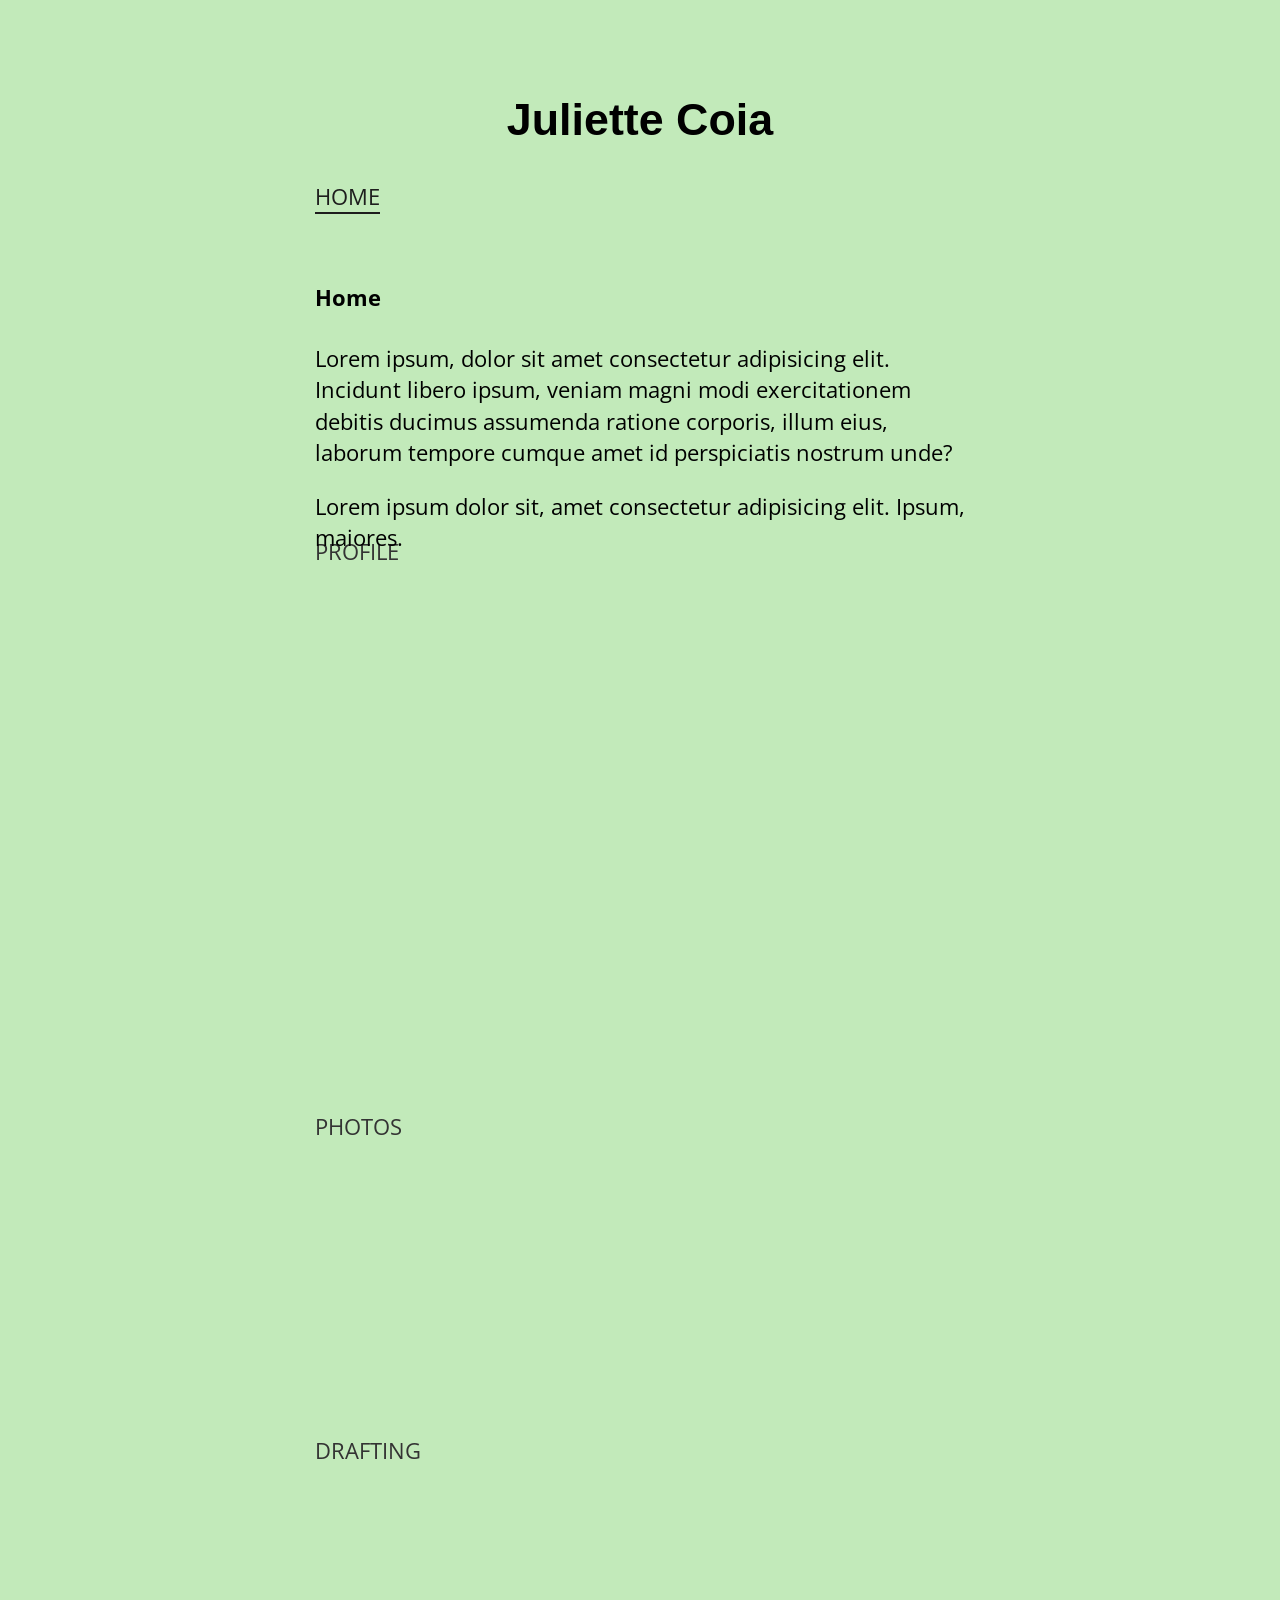
<file: index.html>
<!DOCTYPE html>
<html lang="en" >
<head>
  <meta charset="utf-8">
  <meta name="viewport" content="width=device-width" />
  <title>Juliette Coia</title>
  <link rel="stylesheet" href="/css/main.css">
  <link rel="preconnect" href="https://fonts.googleapis.com">
  <link rel="preconnect" href="https://fonts.gstatic.com" crossorigin>
  <link href="https://fonts.googleapis.com/css2?family=Open+Sans:ital@0;1&display=swap" rel="stylesheet">
</head>

<body>
	<h1>Juliette Coia</h1>
<!-- partial:index.partial.html -->
<div data-tabs class="tabs">    
   <div class="tab">
      <input type="radio" name="tabgroup" id="tab-1" checked>
      <label for="tab-1">Home</label>
      <div class="tab__content">
         <h4>Home</h4>
         <p>Lorem ipsum, dolor sit amet consectetur adipisicing elit. Incidunt libero ipsum, veniam magni modi exercitationem debitis ducimus assumenda ratione corporis, illum eius, laborum tempore cumque amet id perspiciatis nostrum unde?</p>
         <p>Lorem ipsum dolor sit, amet consectetur adipisicing elit. Ipsum, maiores.</p>
      </div> 
   </div>
   <div class="tab">
      <input type="radio" name="tabgroup" id="tab-2">
      <label for="tab-2">Profile</label>
      <div class="tab__content">
         <h4>Profile</h4>
         <p>Lorem ipsum dolor sit amet consectetur adipisicing elit. Consectetur odio cum eveniet excepturi eum provident molestias ad ipsa unde dignissimos illo porro animi earum aliquam perspiciatis id omnis, adipisci incidunt. Qui, beatae. Beatae animi totam obcaecati at quae, iste facere fuga nemo pariatur esse nihil?</p>
         <p>Lorem ipsum, dolor sit amet consectetur adipisicing elit. Doloremque commodi eos voluptatem numquam pariatur deleniti repellat fugiat eligendi nulla molestiae sunt praesentium vero sequi distinctio error quibusdam maiores natus magnam, explicabo hic sed alias dolores, quis eum! Reprehenderit atque cupiditate dolorum? Saepe, doloribus veniam? Nulla!</p>
      </div> 
   </div>
   <div class="tab">
      <input type="radio" name="tabgroup" id="tab-3">
      <label for="tab-3">Photos</label>
      <div class="tab__content">
         <h4>Photos</h4>
         <p>Lorem ipsum dolor sit amet consectetur adipisicing elit. Laboriosam officiis voluptas maiores deserunt ullam aliquam?</p>
         <p>Lorem ipsum dolor sit amet consectetur adipisicing elit. Accusamus, officia accusantium quod fuga porro eius animi earum excepturi omnis! Reprehenderit!</p>
      </div> 
   </div>
   <div class="tab">
      <input type="radio" name="tabgroup" id="tab-4">
      <label for="tab-4">Drafting</label>
      <div class="tab__content">
         <h4>Drafting</h4>
         <p>Lorem ipsum, dolor sit amet consectetur adipisicing elit. Officia exercitationem veritatis vero eaque. Nam totam dolorem sapiente ullam non sed nostrum praesentium voluptatem, ad quam libero deserunt nemo fuga hic repudiandae veritatis cupiditate, mollitia recusandae!</p>
      </div> 
   </div>
</div>

<!-- partial -->
  <!--<script src='https://cdnjs.cloudflare.com/ajax/libs/jquery/3.2.1/jquery.min.js'></script><script  src="/script.js"></script>-->
  <script src="script.js"></script>
</body>
</html>
</file>
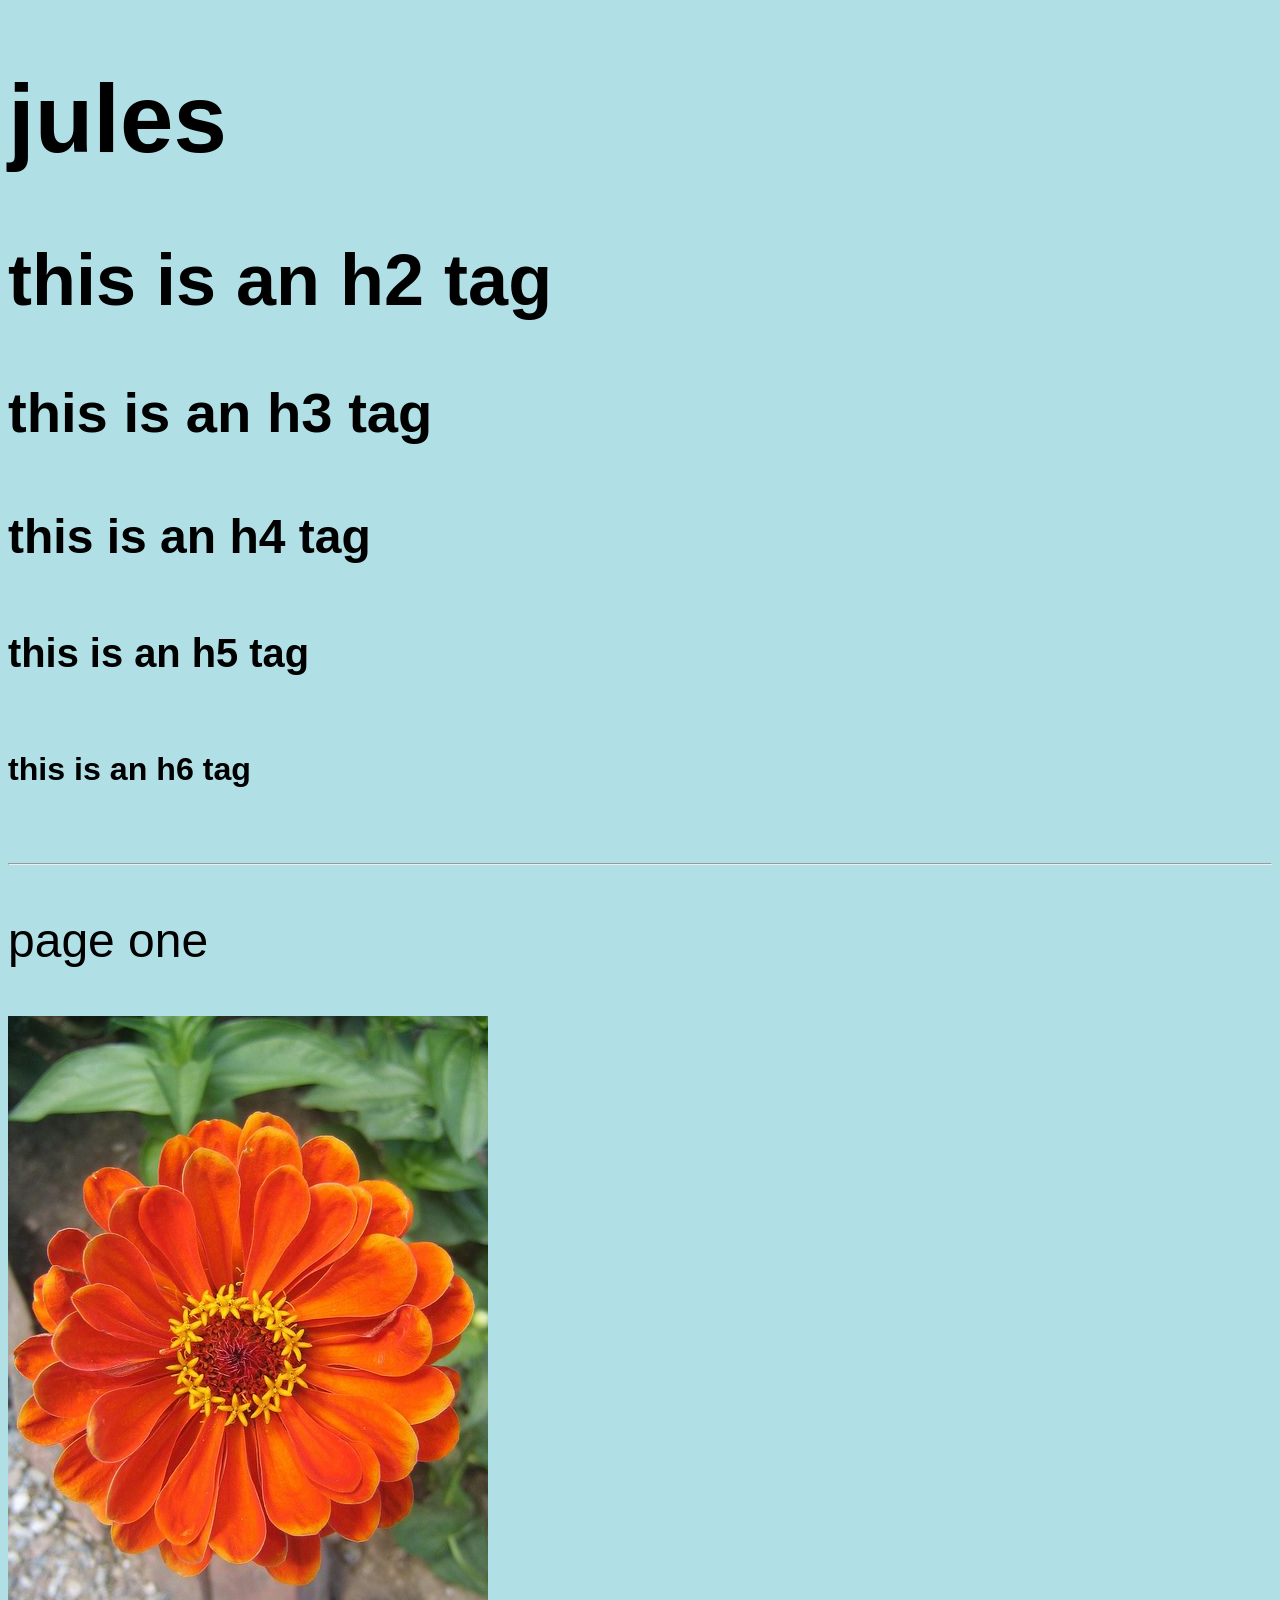
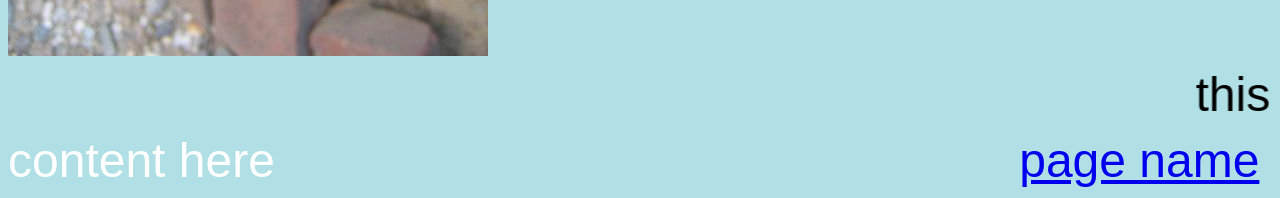
<file: website/jules-website.htm>
<!DOCTYPE html>
<html>
	<head>
		<link rel="stylesheet" href="style.css" href="Roboto-Black.ttf" href="Roboto-Thin.ttf"/>
	</head>

	
	<body>
		<title> my first webpage </title>
		<h1> jules</h1>
		<h2> this is an h2 tag </h2>
		<h3> this is an h3 tag </h3>
		<h4> this is an h4 tag </h4>
		<h5> this is an h5 tag </h5>
		<h6> this is an h6 tag </h6>
		<hr>
		<p> page one </p>
		<img src="flower.jpg" >
		
		<marquee> this is a marquee! </marquee>
		<div id= "container">
			<div id= "content">content here</div>
			<a href="newpage.htm">page name</a>
		</div>
	</body>
</html>
</file>
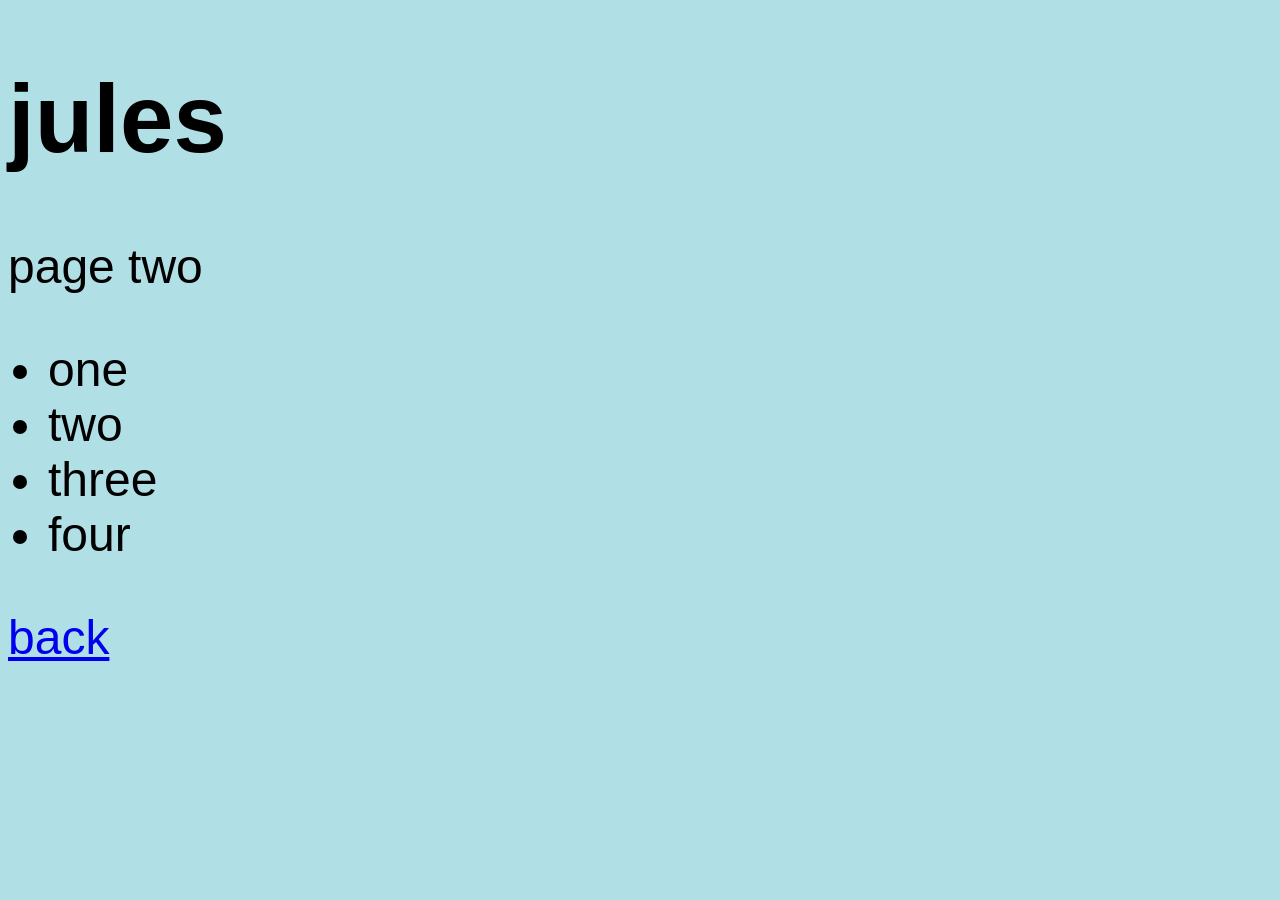
<file: website/newpage.htm>
<!DOCTYPE html>
<html>
	<head>
		<link rel="stylesheet" href="style.css" href="Roboto-Black.ttf"/>
	</head>

	<body>
		<title> my first webpage </title>
		<h1> jules </h1>
		<p> page two </p>
		<ul>
			<li> one </li>
			<li> two </li>
			<li> three </li>
			<li> four </li>
		</ul>
		<div id= "container">
		<a href="jules-website.htm">back</a>
		</div>
	</body>
	

</html>
</file>
<file: css/main.css>
body {
   font-family: 'Open Sans', sans-serif;
   background-color: #C2EABA;
   padding-top: 50px;
   line-height: 1.4;
   font-size: 1.4em;
}

h1 {
	font-family: sans-serif;
	text-align: center;
}

.tabs {
	clear: both;
	position: relative;   
   max-width: 650px;
   margin: 0 auto;
   /* you can either manually set a min-height here or do it via JS ---> */
}

.tab {
	float: left;
}

.tab label {
	margin-right: 20px;
	position: relative;
	top: 0;
	cursor: pointer;
	color: #333;
   text-transform: uppercase;
}

.tab [type=radio] {
	display: none;   
}

.tab__content {
   position: relative;
	top: 40px;
	left: 0;
	right: 0;
	bottom: 0;
	transition: opacity .2s cubic-bezier(.42,0,.34,1.01);
	opacity: 0;
}

[type=radio]:checked ~ label {
	border-bottom: 2px solid #1d1d1d;
	color: #1d1d1d;
	z-index: 2;
}

[type=radio]:checked ~ label ~ .tab__content {
	z-index: 1;
	opacity: 1;
}
</file>
